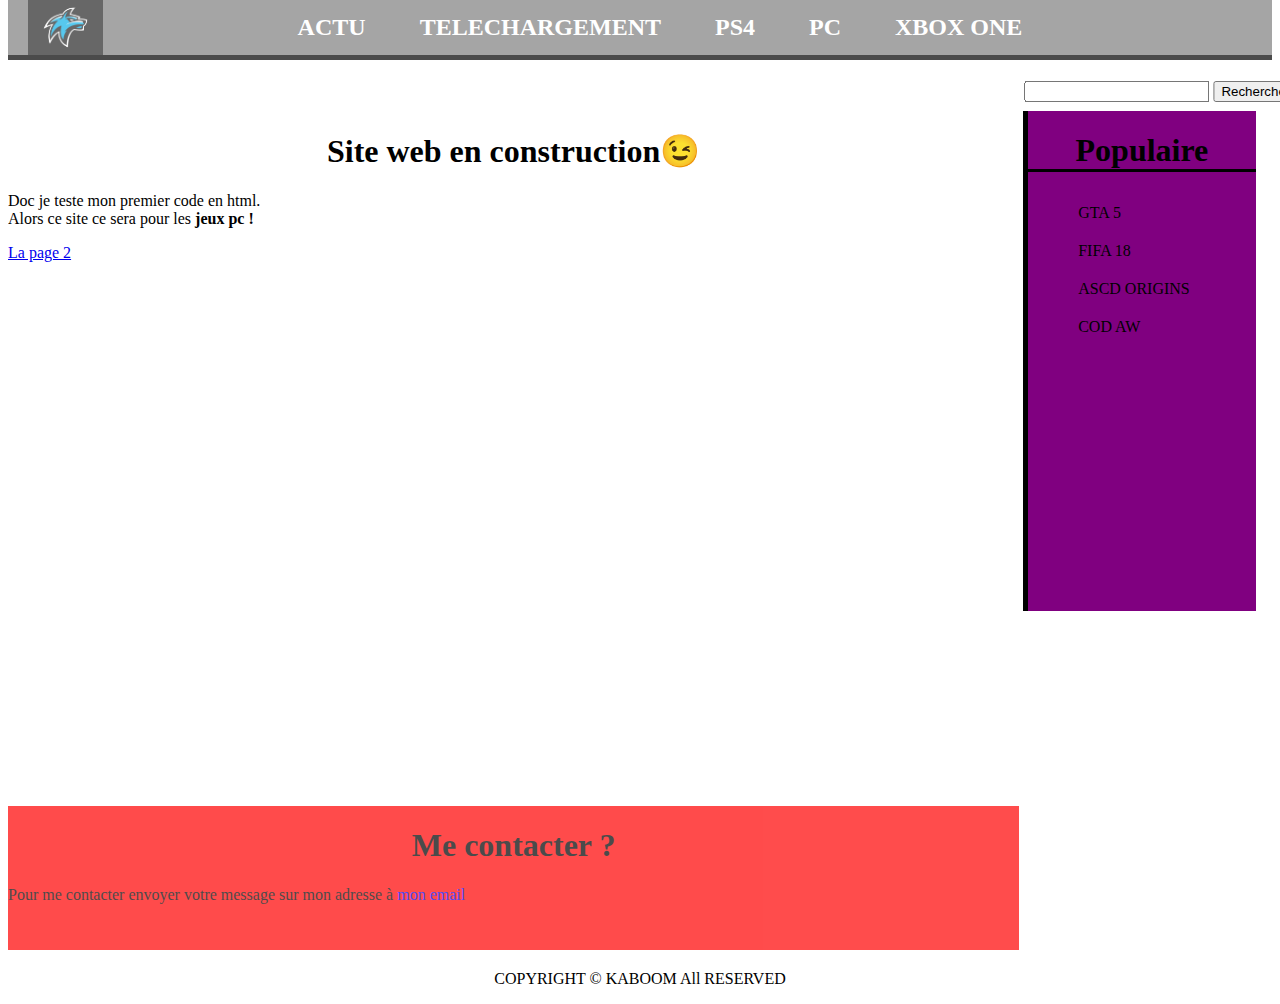
<file: index.html>
<!DOCTYPE html>
<html>
<head>
	<meta charset="utf-8">
	<link rel="stylesheet" href="lesstyles.css"/>
	<title>KABOOM</title>
</head>
<div class="headerest">
	<!-- <header>
	<div id="logod"><a href="#"><img src="profile.jpg" title="Logo" id="logo"></a> </div>
	 <div id="bvnd"><p id="textbvn"> KABOOM ALL GAMING SITE </p></div>
</header> -->
<nav>

	<div id="menucenter">

		<ul class="menuCont">
			<li class="menu"><a id="actu" href="index.html"><strong>ACTU</strong></a></li>
			<li class="menu"><a id="Telechargement" href="down.html"><strong>TELECHARGEMENT</strong></a></li>
			<li class="menu"><a id="ps4" href="ps4.html"><strong>PS4</strong></a></li>
			<li class="menu"><a id="pc" href="pc.html"><strong>PC</strong></a></li>
			<li class="menu"><a id="xbox" href="xboxone.html"><strong>XBOX ONE</strong></a></li>

		</ul>
		
	</div>
	
	<div id="logod"><a href="#"><img src="profile.jpg" title="Logo" id="logo"></a> </div>
</nav>

<div id="inter1"><div id="barR">
		<form action="#" method="get" id="barForm">
			<p>
			<input type="search" name="q" id="inputbar1">
			<input type="submit" name="p" value="Rechercher" id="inputbar2">
			</p>
		</form>
	</div></div>
</div>
<body> 
	<div id="contenu">
		<div id="partigau">
			<div id="partigautop">
				<h1>Site web en construction😉</h1>
					<p>Doc je teste mon premier code en html.<br /> Alors ce site ce sera pour les <strong>jeux pc !</strong></p>
					<a href="page1.html" title="C'est juste une demo mek" target="_blank">La page 2</a>
			</div>
			<div id="partigaudown">
				<h1>Me contacter ?</h1>
					<p>Pour me contacter envoyer votre message sur mon adresse à <a href="mailto:medty000@gmail.com" title="mon adresse" id="contactermail"> mon email</a>
			</div>
		</div>
		<div id="partidroi">
			<h1>Populaire</h1>
				<ul>
					<li class="pop">GTA 5</li>
					<li class="pop">FIFA 18</li>
					<li class="pop">ASCD ORIGINS</li>
					<li class="pop">COD AW</li>
				</ul>
		</div>
	</div>
</body>
<footer>
	<p>COPYRIGHT &copy KABOOM All RESERVED</p>
</footer>
</html>
</file>
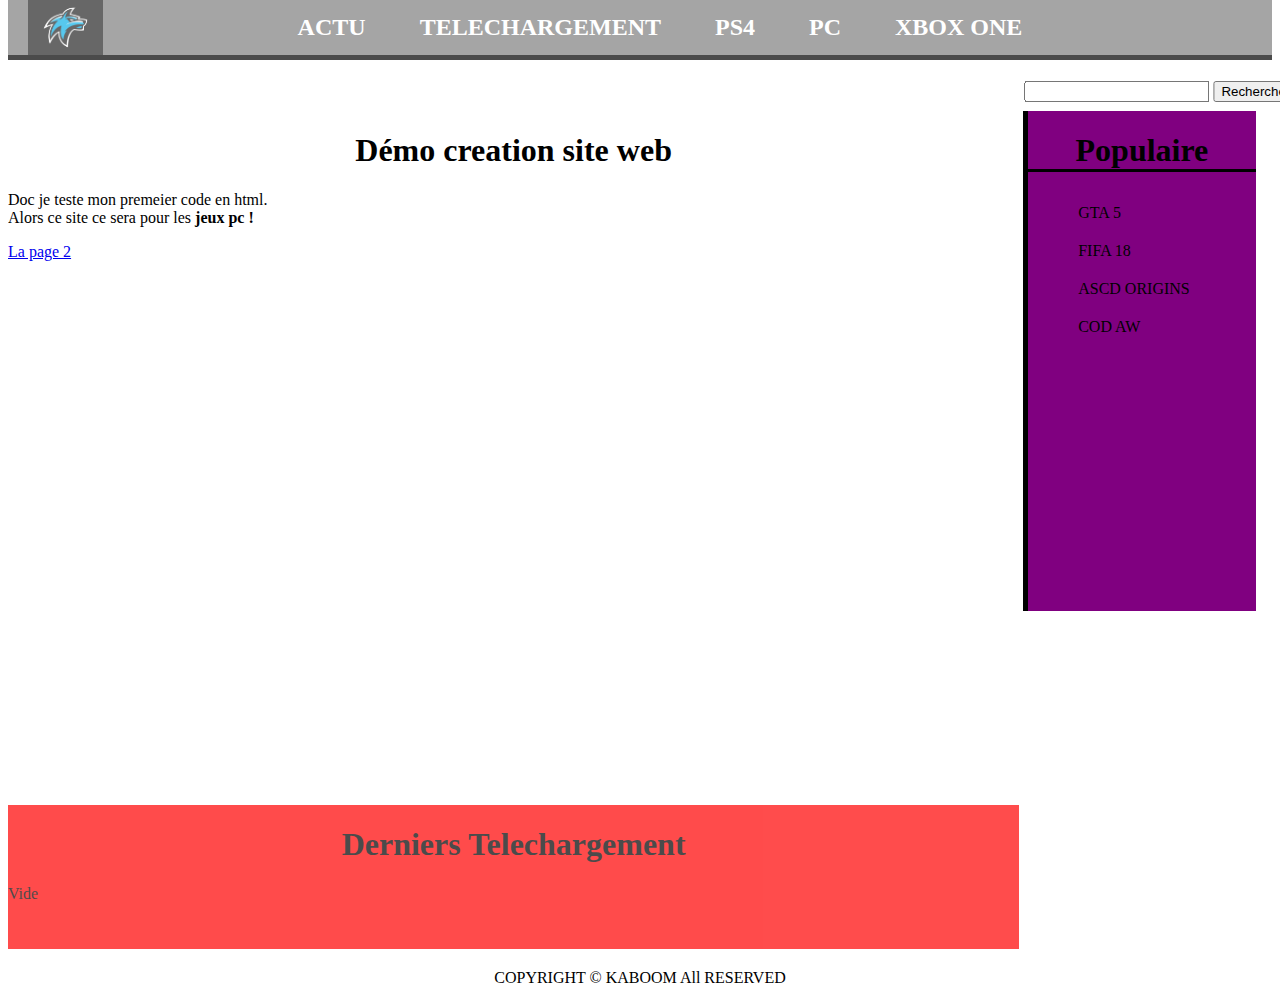
<file: down.html>
<!DOCTYPE html>
<html>
<head>
	<meta charset="utf-8">
	<link rel="stylesheet" href="lesstyles.css"/>
	<title>KABOOM</title>
</head>
<div class="headerest">
	<!-- <header>
	<div id="logod"><a href="#"><img src="profile.jpg" title="Logo" id="logo"></a> </div>
	 <div id="bvnd"><p id="textbvn"> KABOOM ALL GAMING SITE </p></div>
</header> -->
<nav>
	<div id="menucenter">
		<ul class="menuCont">
			<li class="menu"><a id="actu" href="index.html"><strong>ACTU</strong></a></li>
			<li class="menu"><a id="Telechargement" href="down.html"><strong>TELECHARGEMENT</strong></a></li>
			<li class="menu"><a id="ps4" href="ps4.html"><strong>PS4</strong></a></li>
			<li class="menu"><a id="pc" href="pc.html"><strong>PC</strong></a></li>
			<li class="menu"><a id="xbox" href="xboxone.html"><strong>XBOX ONE</strong></a></li>

		</ul>
	</div>
	
	<div id="logod"><a href="#"><img src="profile.jpg" title="Logo" id="logo"></a> </div>
</nav>

<div id="inter1"><div id="barR">
		<form action="#" method="get" id="barForm">
			<p>
			<input type="search" name="q" id="inputbar1">
			<input type="submit" name="p" value="Rechercher" id="inputbar2">
			</p>
		</form>
	</div></div>
</div>
<body> 
	<div id="contenu">
		<div id="partigau">
			<div id="partigautop">
				<h1>Démo creation site web</h1>
					<p>Doc je teste mon premeier code en html.<br /> Alors ce site ce sera pour les <strong>jeux pc !</strong></p>
					<a href="page1.html" title="C'est juste une demo mek" target="_blank">La page 2</a>
			</div>
			<div id="partigaudown">
				<h1>Derniers Telechargement</h1>
					<p>Vide</p>
			</div>
		</div>
		<div id="partidroi">
			<h1>Populaire</h1>
				<ul>
					<li class="pop">GTA 5</li>
					<li class="pop">FIFA 18</li>
					<li class="pop">ASCD ORIGINS</li>
					<li class="pop">COD AW</li>
				</ul>
		</div>
	</div>
</body>
<footer>
	<p>COPYRIGHT &copy KABOOM All RESERVED</p>
</footer>
</html>
</file>
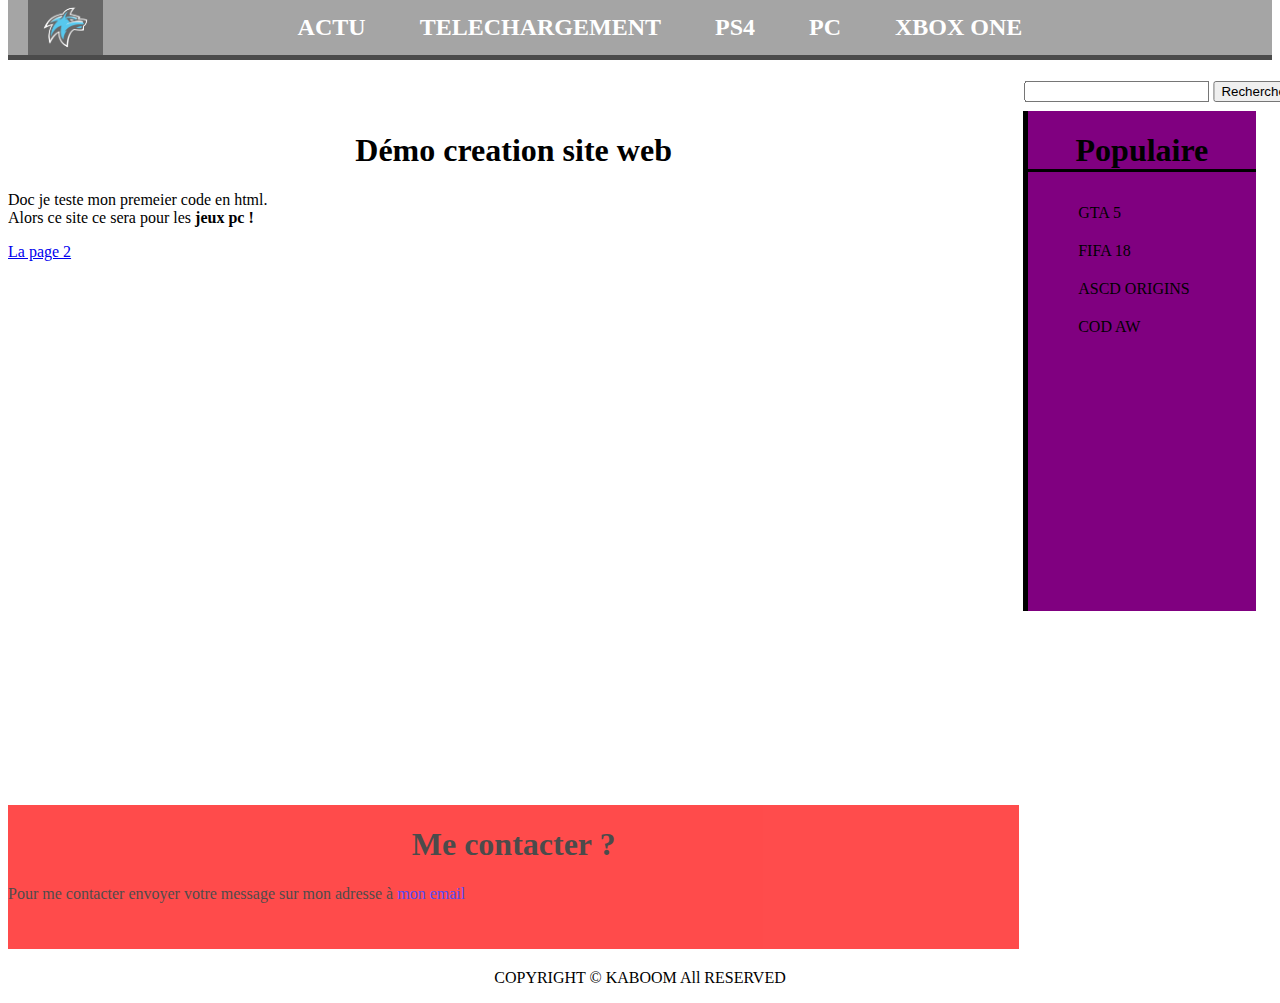
<file: pc.html>
<!DOCTYPE html>
<html>
<head>
	<meta charset="utf-8">
	<link rel="stylesheet" href="lesstyles.css"/>
	<title>KABOOM</title>
</head>
<div class="headerest">
	<!-- <header>
	<div id="logod"><a href="#"><img src="profile.jpg" title="Logo" id="logo"></a> </div>
	 <div id="bvnd"><p id="textbvn"> KABOOM ALL GAMING SITE </p></div>
</header> -->
<nav>
	<div id="menucenter">
		<ul class="menuCont">
			<li class="menu"><a id="actu" href="index.html"><strong>ACTU</strong></a></li>
			<li class="menu"><a id="Telechargement" href="down.html"><strong>TELECHARGEMENT</strong></a></li>
			<li class="menu"><a id="ps4" href="ps4.html"><strong>PS4</strong></a></li>
			<li class="menu"><a id="pc" href="pc.html"><strong>PC</strong></a></li>
			<li class="menu"><a id="xbox" href="xboxone.html"><strong>XBOX ONE</strong></a></li>

		</ul>
	</div>
	
	<div id="logod"><a href="#"><img src="profile.jpg" title="Logo" id="logo"></a> </div>
</nav>

<div id="inter1"><div id="barR">
		<form action="#" method="get" id="barForm">
			<p>
			<input type="search" name="q" id="inputbar1">
			<input type="submit" name="p" value="Rechercher" id="inputbar2">
			</p>
		</form>
	</div></div>
</div>
<body> 
	<div id="contenu">
		<div id="partigau">
			<div id="partigautop">
				<h1>Démo creation site web</h1>
					<p>Doc je teste mon premeier code en html.<br /> Alors ce site ce sera pour les <strong>jeux pc !</strong></p>
					<a href="page1.html" title="C'est juste une demo mek" target="_blank">La page 2</a>
			</div>
			<div id="partigaudown">
				<h1>Me contacter ?</h1>
					<p>Pour me contacter envoyer votre message sur mon adresse à <a href="mailto:medty000@gmail.com" title="mon adresse" id="contactermail"> mon email</a>
			</div>
		</div>
		<div id="partidroi">
			<h1>Populaire</h1>
				<ul>
					<li class="pop">GTA 5</li>
					<li class="pop">FIFA 18</li>
					<li class="pop">ASCD ORIGINS</li>
					<li class="pop">COD AW</li>
				</ul>
		</div>
	</div>
</body>
<footer>
	<p>COPYRIGHT &copy KABOOM All RESERVED</p>
</footer>
</html>
</file>
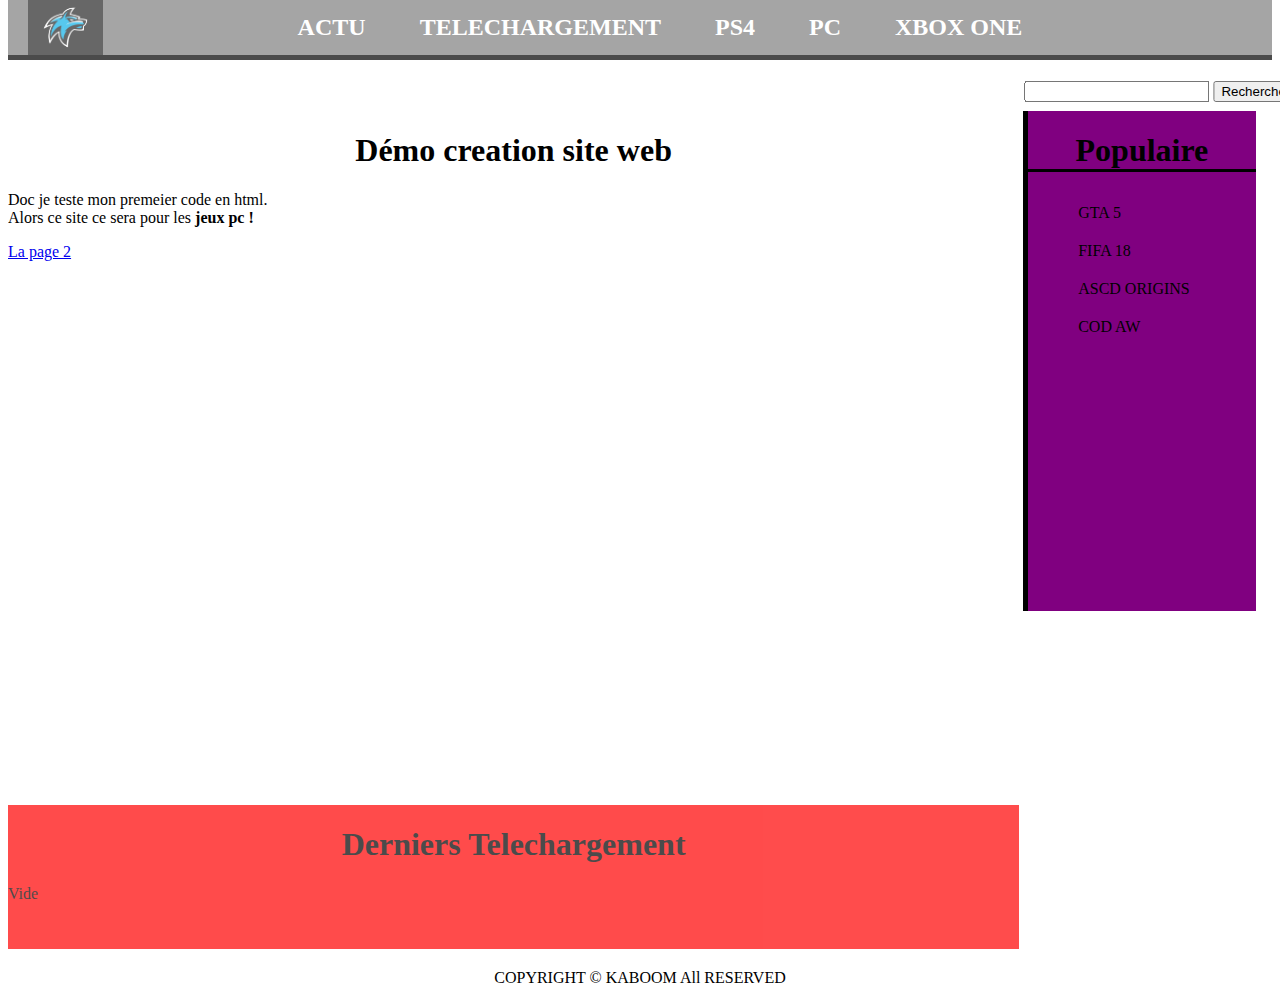
<file: xboxone.html>
<!DOCTYPE html>
<html>
<head>
	<meta charset="utf-8">
	<link rel="stylesheet" href="lesstyles.css"/>
	<title>KABOOM</title>
</head>
<div class="headerest">
	<!-- <header>
	<div id="logod"><a href="#"><img src="img/profile.jpg" title="Logo" id="logo"></a> </div>
	 <div id="bvnd"><p id="textbvn"> KABOOM ALL GAMING SITE </p></div>
</header> -->
<nav>
	<div id="menucenter">
		<ul class="menuCont">
			<li class="menu"><a id="actu" href="index.html"><strong>ACTU</strong></a></li>
			<li class="menu"><a id="Telechargement" href="down.html"><strong>TELECHARGEMENT</strong></a></li>
			<li class="menu"><a id="ps4" href="ps4.html"><strong>PS4</strong></a></li>
			<li class="menu"><a id="pc" href="pc.html"><strong>PC</strong></a></li>
			<li class="menu"><a id="xbox" href="xboxone.html"><strong>XBOX ONE</strong></a></li>

		</ul>
	</div>
	
	<div id="logod"><a href="#"><img src="profile.jpg" title="Logo" id="logo"></a> </div>
</nav>

<div id="inter1"><div id="barR">
		<form action="#" method="get" id="barForm">
			<p>
			<input type="search" name="q" id="inputbar1">
			<input type="submit" name="p" value="Rechercher" id="inputbar2">
			</p>
		</form>
	</div></div>
</div>
<body> 
	<div id="contenu">
		<div id="partigau">
			<div id="partigautop">
				<h1>Démo creation site web</h1>
					<p>Doc je teste mon premeier code en html.<br /> Alors ce site ce sera pour les <strong>jeux pc !</strong></p>
					<a href="page1.html" title="C'est juste une demo mek" target="_blank">La page 2</a>
			</div>
			<div id="partigaudown">
				<h1>Derniers Telechargement</h1>
					<p>Vide</p>
			</div>
		</div>
		<div id="partidroi">
			<h1>Populaire</h1>
				<ul>
					<li class="pop">GTA 5</li>
					<li class="pop">FIFA 18</li>
					<li class="pop">ASCD ORIGINS</li>
					<li class="pop">COD AW</li>
				</ul>
		</div>
	</div>
</body>
<footer>
	<p>COPYRIGHT &copy KABOOM All RESERVED</p>
</footer>
</html>
</file>
<file: lesstyles.css>
/*header{
	background-color: green;
	margin: 0 auto;
	height: 100px;
	overflow-x:hidden
}
header div{
	display: inline-block;
}
#logod{
	background-color: purple;
	opacity: 0.5;
	width: 5%;
	height: 100%;
	overflow: hidden;
	padding: 30px;
	transform: translate(5,50px);
	
}*/

#logo{
	width: 75px;
	height: 75px;
	transform: translate(-5px, -67px);
}
	
}
#bvnd{
	background-color: yellow;
	opacity: 0.5;
	width: 90%;
	height: 100px;
	vertical-align: top;
	z-index: 1;
}
#textbvn{
	transform: translate(0%, -30px);
	width: 100%;
	background-color: green;
	font-size: 50px;
	font-weight: bold;
	font-style: italic;
	text-align: center;
	z-index: 2;

}

#menucenter{
	display: table;
	margin: 0 auto;
	transform: translate(0% , 0px);
	/*overflow: hidden;*/
	width: 100%;
	/*background-color: green;*/
	/*overflow: hidden;*/
	text-align: center;
}
nav
{
	width: 100%;
	height: 57px;
	background-color: gray;
	border-bottom: 5px solid #000;
	/*padding: -10px 0px -10px 0px;*/
	opacity: 0.7;
	transform: translate(0%, -10px);
	overflow:hidden;
}
#barR{
	transform: translate(100%, -5px);
	width: 82.9%;
}
/*nav ul{
	width: 100%
}*/
nav li
{
	/*background-color: yellow;*/
	list-style-type: none;
	display: inline;
	/*width: 100%;*/
	
}
nav a
{
	width: 100%;
	text-decoration: none;
	color: #FFF;
	padding: 15px 25px 15px 25px;
	font-size: 24px;
	height: -30px;
	/*border-top: 70px solid #FFF;*/
	transform: translate(30%, 0px);


}
#ps4:hover
{
	background-color: blue;
	border-top: 30px solid blue;
	/*opacity: 0.7;*/
	transition: 0.4s;
	}
#pc:hover
{
	color: black;
	background-color: white;
	/*opacity: 0.7;*/
	transition: 0.4s;
	border-top: 30px solid white;
}
#xbox:hover
{
	background-color: lime;
	/*opacity: 0.7;*/
	transition: 0.4s;
	border-top: 30px solid lime;
}
#actu:hover
{
	background-color: rgb(114, 35, 122);
	/*opacity: 0.7;*/
	font-style: bold;
	transition: 0.4s;
	border-top: 30px solid rgb(114, 35, 122);

}
#Telechargement:hover{
	background-color: green;
	/*opacity: 0.7;*/
	font-style: bold;
	transition: 0.4s;
	border-top: 30px solid green;
}
#ps4{
	
}
#inter1{
	width: 97%;
	height: 25px;
	padding: 0px;
	/*transform: translate(0% , -60px);*/
}
body{
	overflow:hidden;
	/*background-color: rgb(204, 153, 196);*/
}
div#contenu{

}
div#contenu div{
	overflow: hidden;
	display: inline-block;
}
#partigau{
	/*background-color: green;*/
	width: 80%;
	padding: 0px 0px 0px 0px;
}
/*#partigau div{
	display: inline-block;
}*/
#partigautop{
	/*background-color: yellow;*/
	width: 100%;
	padding: 0px 0px 540px 0px;
}
#partigaudown{
	background-color: red;
	width: 100%;
	padding: 0px 0px 30px 0px;
	vertical-align: bottom;
	opacity: 0.7;
}
#partidroi{
	background-color: purple;
	vertical-align: top;
	width: 18%;
	height: 500px;
	/*opacity: 0.7;*/
	border-left: 5px solid black;
	/*padding: 0px 0px 50px 0px;*/
}
#partidroi h1{
	text-align: center;
	border-bottom: 3px solid black;
}
#partigau h1{
	text-align: center;

}
.pop{
	list-style-type: none;
	padding: 10px;
}

#contactermail
{
	text-decoration: none;
	
}

footer p{
	font-size: 16px;
	text-align: center;
}
</file>
